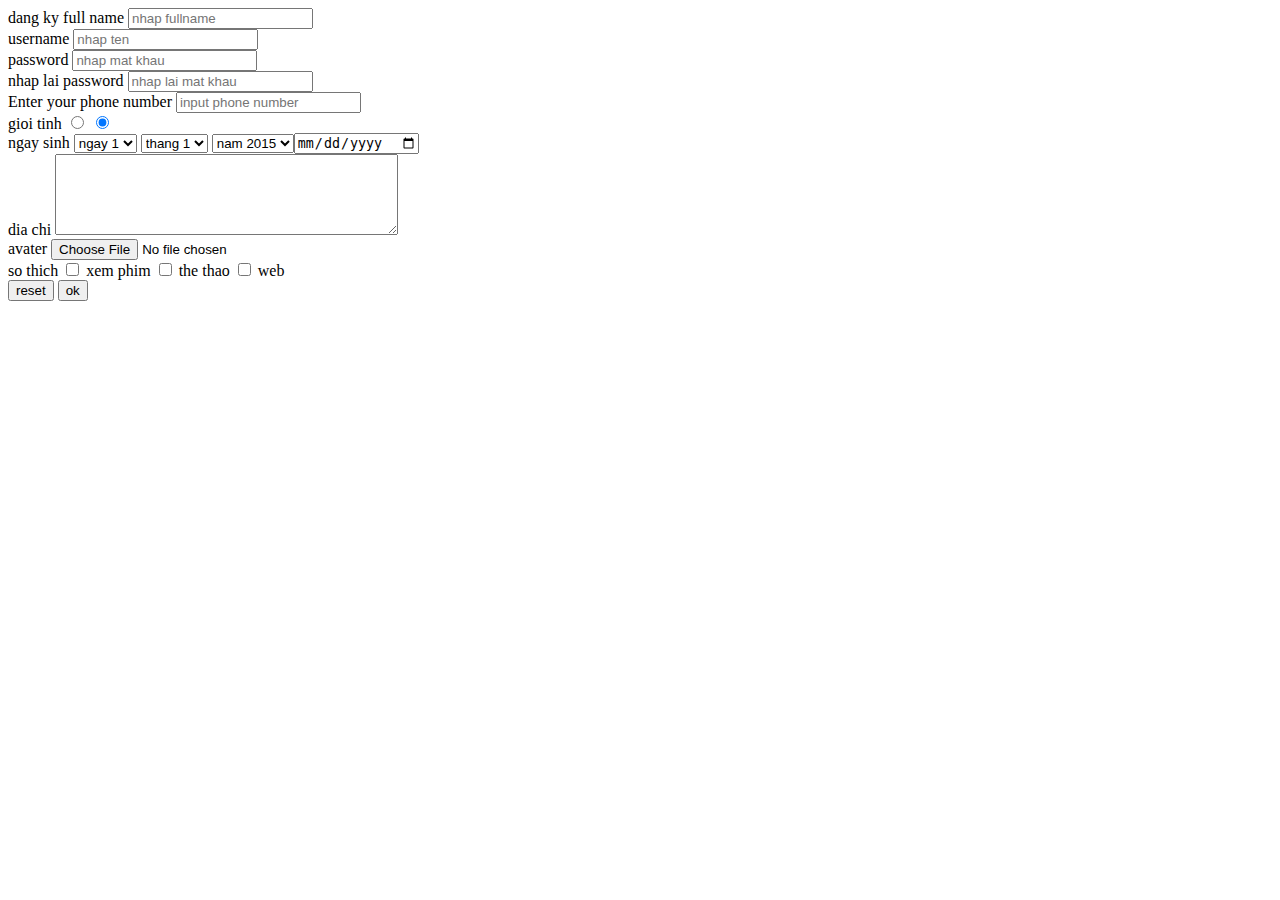
<file: dangky.html>
<!DOCTYPE html>
<html lang="en">
<head>
    <meta charset="UTF-8">
    <meta http-equiv="X-UA-Compatible" content="IE=edge">
    <meta name="viewport" content="width=device-width, initial-scale=1.0">
    <title>Document</title>
</head>
<body>
    <label> dang ky</label>
    <label > full name</label>
    <input type="text" tabindex="1" placeholder="nhap fullname"><br>
    <label > username</label>
    <input type="text" tabindex="2" placeholder="nhap ten"><br>
    <label > password</label>
    <input type="text" tabindex="3" placeholder="nhap mat khau"><br>
    <label> nhap lai password</label>
    <input type="text"  tabindex="4" placeholder="nhap lai mat khau"/><br>
    <label>Enter your phone number</label>
    <input type="text" tabindex="5" placeholder="input phone number"><br>
    <label > gioi tinh</label>
    <input type="radio" name="gioi tinh" checked/>
    <input type="radio" name="gioi tinh" checked/><br>
    <label > ngay sinh</label>
    <select>
    <option >ngay 1</option>
    </select>
    <select>
        <option >thang 1</option>
        </select>
    <select>
    <option > nam 2015</option><br>
    <input type="date"/>

    </select><br>
    <label > dia chi</label>
    <textarea cols="40" rows="5"></textarea><br>
    <label > avater</label>
    <input type="file"><br>
    <label > so thich</label>
    <label ><input type="checkbox"> xem phim</label>
    <label ><input type="checkbox"> the thao</label>
    <label ><input type="checkbox"> web</label><br>
   <button>reset</button>
   <button>ok</button><br>

</body>
</html>
</file>
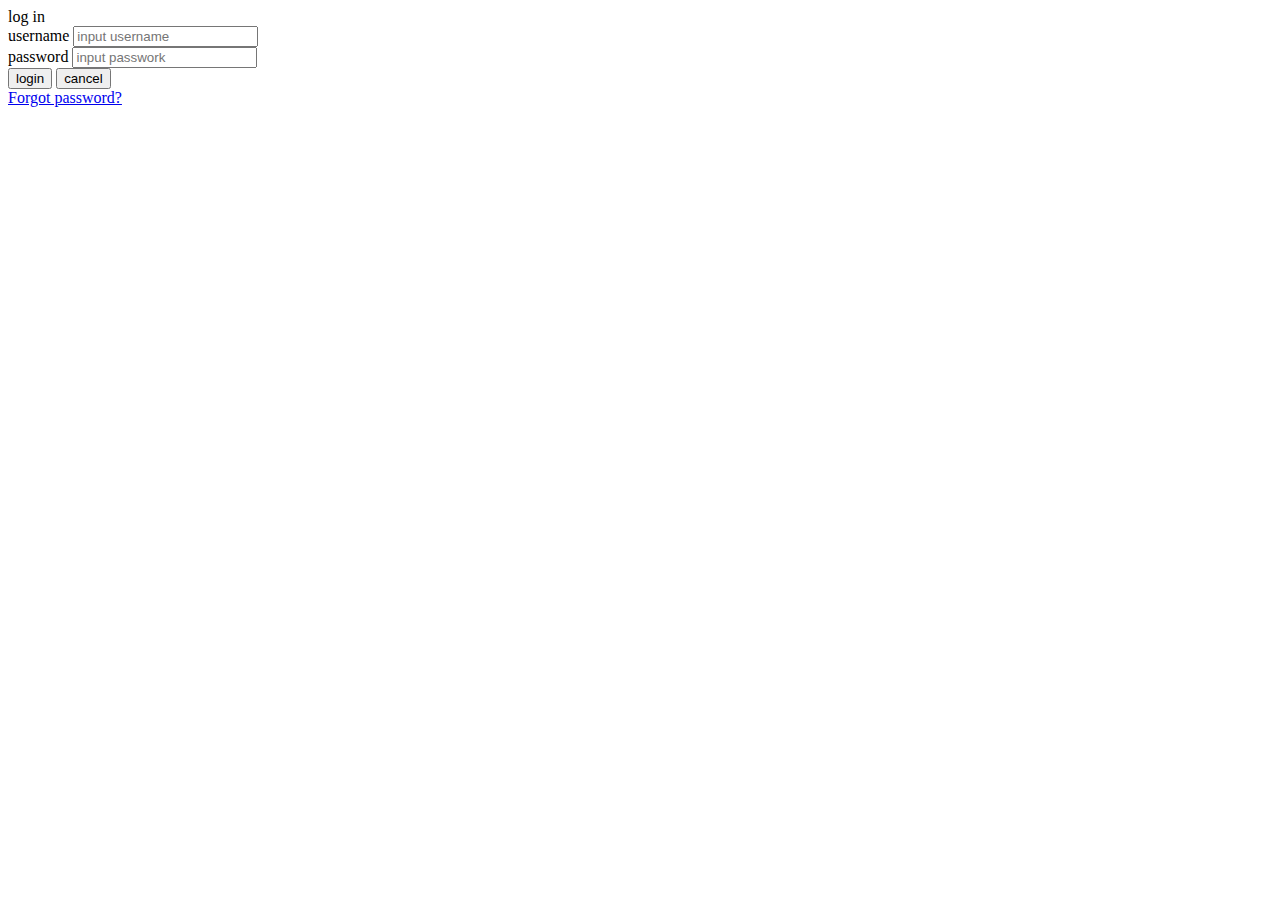
<file: dangnhap.html>
<!DOCTYPE html>
<html lang="en">
<head>
    <meta charset="UTF-8">
    <meta http-equiv="X-UA-Compatible" content="IE=edge">
    <meta name="viewport" content="width=device-width, initial-scale=1.0">
    <title>Document</title>
</head>
<body>
    
    <label >log in</label><br>
    <label> username</label>
    <input type="text" tabindex="1" placeholder="input username">
    <br>
    <label>password</label>
    <input type="password" tabindex="2" placeholder="input passwork"><br>
    <button> login </button>
    <button> cancel</button>
    <br>
    <a href="quenmatkhau/quenmatkhau.html">Forgot password?</a>

</body>
</html>
</file>
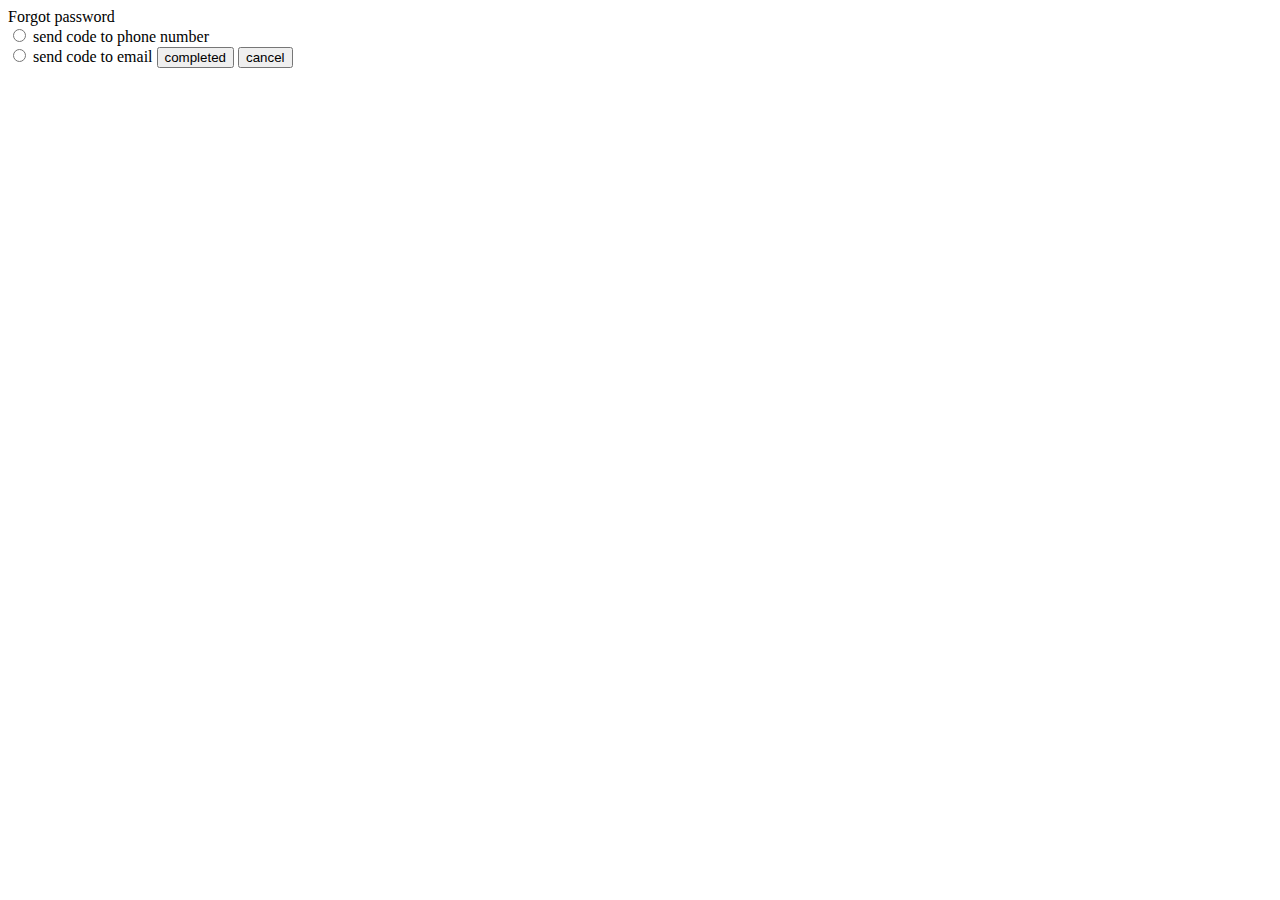
<file: quenmatkhau/aa.html>
<!DOCTYPE html>
<html lang="en">
<head>
    <meta charset="UTF-8">
    <meta http-equiv="X-UA-Compatible" content="IE=edge">
    <meta name="viewport" content="width=device-width, initial-scale=1.0">
    <title>Document</title>
</head>
<body>
    <label>Forgot password</label><br>
    <input type="radio">
    <label>send code to phone number</label><br>
    <input type="radio">
    <label>send code to email</label>
    <button>completed</button>
    <button>cancel</button>
</body>
</html>
</file>
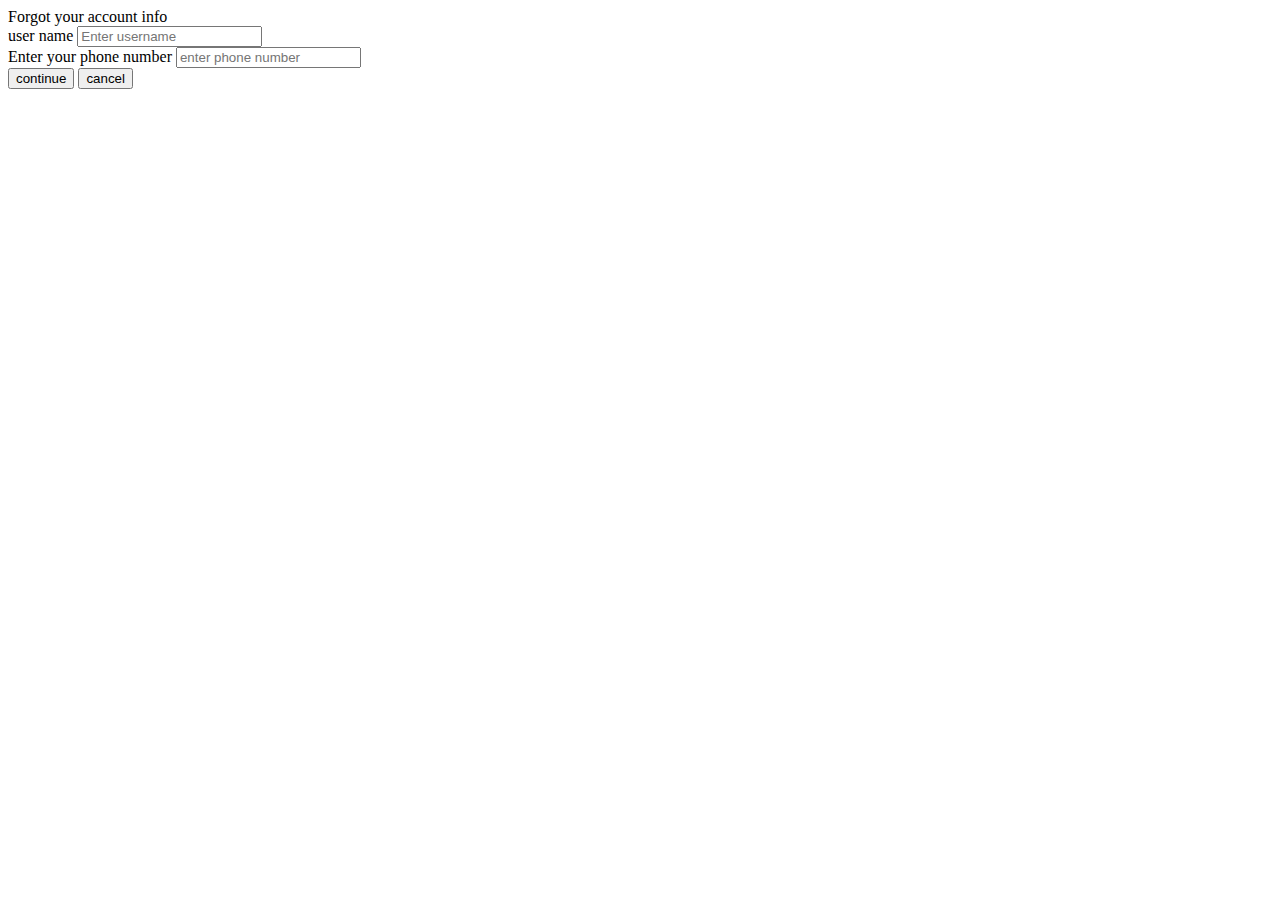
<file: quenmatkhau/quenmatkhau.html>
<!DOCTYPE html>
<html lang="en">
<head>
    <meta charset="UTF-8">
    <meta http-equiv="X-UA-Compatible" content="IE=edge">
    <meta name="viewport" content="width=device-width, initial-scale=1.0">
    <title>Document</title>
</head>
<body>
    <label >Forgot your account info</label><br>
    <label>user name</label>
    <input type="text" tabindex="1" placeholder="Enter username"><br>
    <label >Enter your phone number</label>
    <input type="text" tabindex="2" placeholder="enter phone number"><br>
    <a title="continue" href="aa.html"> <button>continue</button></a>
    
    <a title="cancel" href="dangnhap.html"> <button>cancel</button> </a>
    
</body>
</html>
</file>
